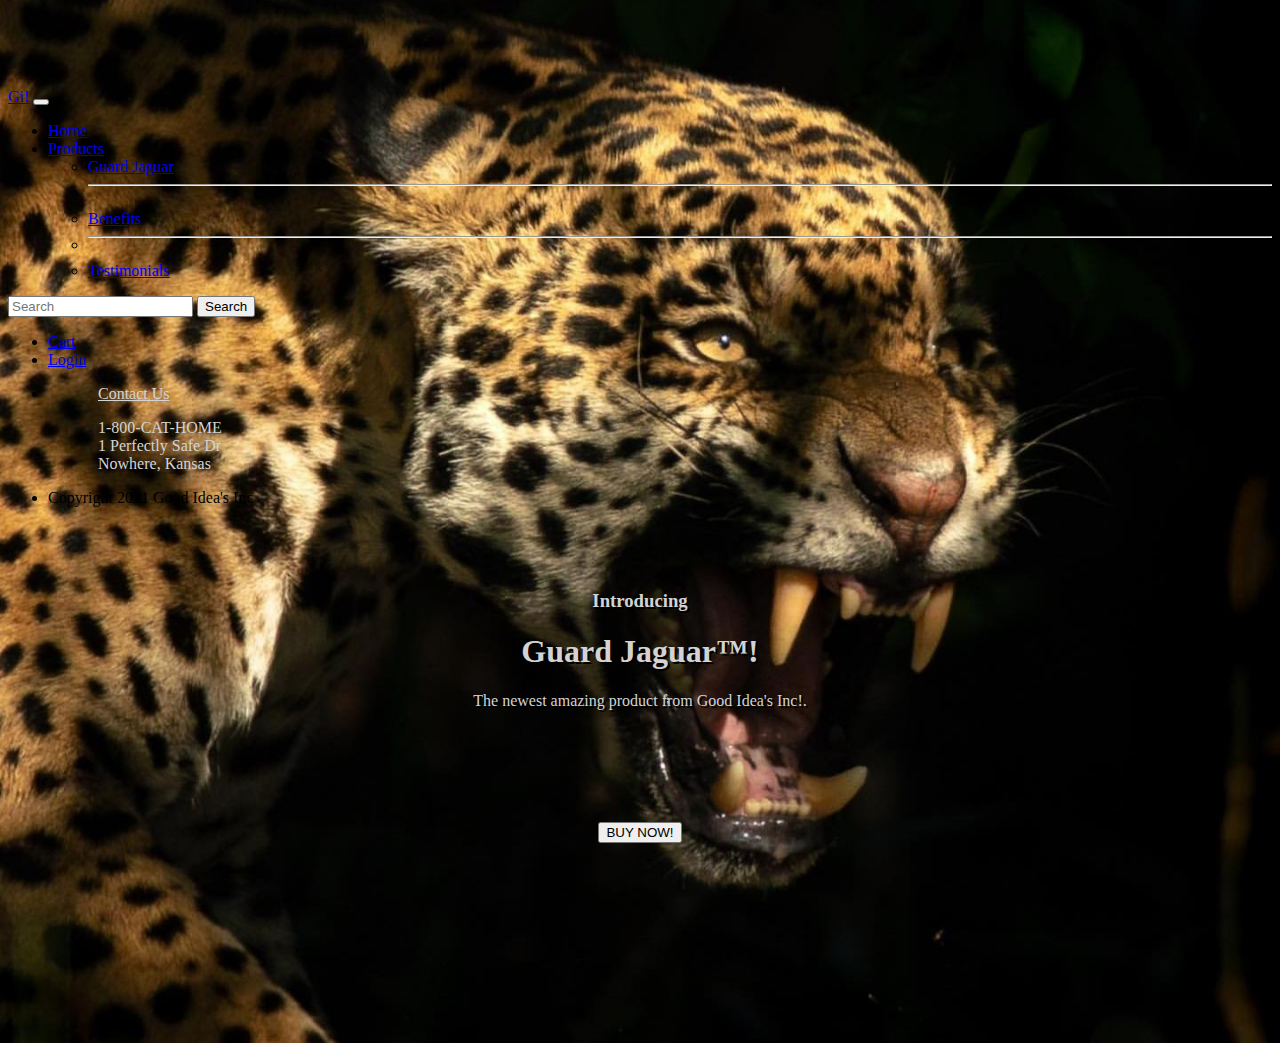
<file: index.html>
<!DOCTYPE html>
<html lang="en">

    <head>
        <meta charset="UTF-8">
        <meta http-equiv="X-UA-Compatible" content="IE=edge">
        <meta name="viewport" content="width=device-width, initial-scale=1.0">
        <title>Good Idea's Incorporated</title>

        <!-- Bootstrap -->
        <link href="https://cdn.jsdelivr.net/npm/bootstrap@5.0.0-beta3/dist/css/bootstrap.min.css" rel="stylesheet" integrity="sha384-eOJMYsd53ii+scO/bJGFsiCZc+5NDVN2yr8+0RDqr0Ql0h+rP48ckxlpbzKgwra6" crossorigin="anonymous">        <!-- CSS -->
        <!-- CSS -->
        <link href="./css/main.css" type="text/css" rel="stylesheet">
        <style>
            body {
              background-image: url('./img/mean.jpg');
              background-repeat: no-repeat;
              background-attachment: fixed;
              background-size: cover;
              background-position-y: center;
            }
        </style>

    </head>

    <body>
        <!-- Navbar -->
        <nav class="navbar navbar-expand-lg navbar-dark bg-dark fixed-top">
            <div class="container-fluid">
                <a class="navbar-brand" href="index.html">Gi!</a>
                <button class="navbar-toggler" type="button" data-bs-toggle="collapse" data-bs-target="#navbarScroll" aria-controls="navbarScroll" aria-expanded="false" aria-label="Toggle navigation">
                    <span class="navbar-toggler-icon"></span>
                </button>
                <div class="collapse navbar-collapse" id="navbarScroll">
                    <ul class="navbar-nav me-auto my-2 my-lg-0 navbar-nav-scroll" style="--bs-scroll-height: 100px;">
                        <li class="nav-item">
                            <a class="nav-link active" aria-current="page" href="index.html">Home</a>
                        </li>
                        <li class="nav-item dropdown">
                            <a class="nav-link dropdown-toggle" href="#" id="navbarScrollingDropdown" role="button" data-bs-toggle="dropdown" aria-expanded="false">Products</a>
                            <ul class="dropdown-menu" aria-labelledby="navbarScrollingDropdown">
                                <li>
                                    <a class="dropdown-item" href="guardJaguar.html">Guard Jaguar</a>
                                </li>
                                <li>
                                    <hr class="dropdown-divider">
                                </li>
                                <li>
                                    <a class="dropdown-item" href="benefits.html">Benefits</a>
                                </li>
                                <li>
                                    <hr class="dropdown-divider">
                                </li>
                                <li>
                                    <a class="dropdown-item" href="testimonials.html">Testimonials</a>
                                </li>
                            </ul>
                        </li>
                    </ul>
                    <form class="d-flex">
                        <input class="form-control me-2" type="search" placeholder="Search" aria-label="Search">
                        <button class="btn btn-outline-success" type="submit">Search</button>
                    </form>
                    <ul class="navbar-nav my-2 my-lg-0 navbar-nav-scroll" style="--bs-scroll-height: 100px;">
                        <li class="nav-item">
                            <a class="nav-link" title="There's nothing here go away" href="shoppingCart.html">Cart</a>
                        </li>
                        <li class="nav-item">
                            <a class="nav-link" href="login.html">Login</a>
                        </li>    
                    </ul>
                </div>
            </div>
        </nav>

        <!-- Footer -->
        <nav class="navbar navbar-expand-lg navbar-dark bg-dark fixed-bottom">
            <div class="container-fluid">
                <ul class="navbar-nav me-auto my-2 my-lg-0 navbar-nav-scroll" style="--bs-scroll-height: 100px;">
                    <li class="nav-item">
                        <a class="nav-item footer_header" href="contact.html">Contact Us</a>
                        <p class="nav-item footer_text">
                            1-800-CAT-HOME</br>
                            1 Perfectly Safe Dr</br>
                            Nowhere, Kansas
                        </p>
                    </li>
                    <li>
                        <p class="nav-item">Copyright 2021 Good Idea's Inc</p>
                    </li>
                </ul>
            </div>
        </nav>

        <!-- Main -->
        <main role="main" class="container">
            <div class="main_container">
                <h3>Introducing</h3>
                <h1>Guard Jaguar&#8482!</h1>
                <p>The newest amazing product from Good Idea's Inc!.</p>
            </div>
            <form class="main_container" action="guardJaguar.html">
                <button class="btn btn-success" type="submit" >BUY NOW!</button>
            </form>
        </main>
    
        <script src="https://cdn.jsdelivr.net/npm/bootstrap@5.0.0-beta3/dist/js/bootstrap.bundle.min.js" integrity="sha384-JEW9xMcG8R+pH31jmWH6WWP0WintQrMb4s7ZOdauHnUtxwoG2vI5DkLtS3qm9Ekf" crossorigin="anonymous"></script>
    </body>
</html>
</file>
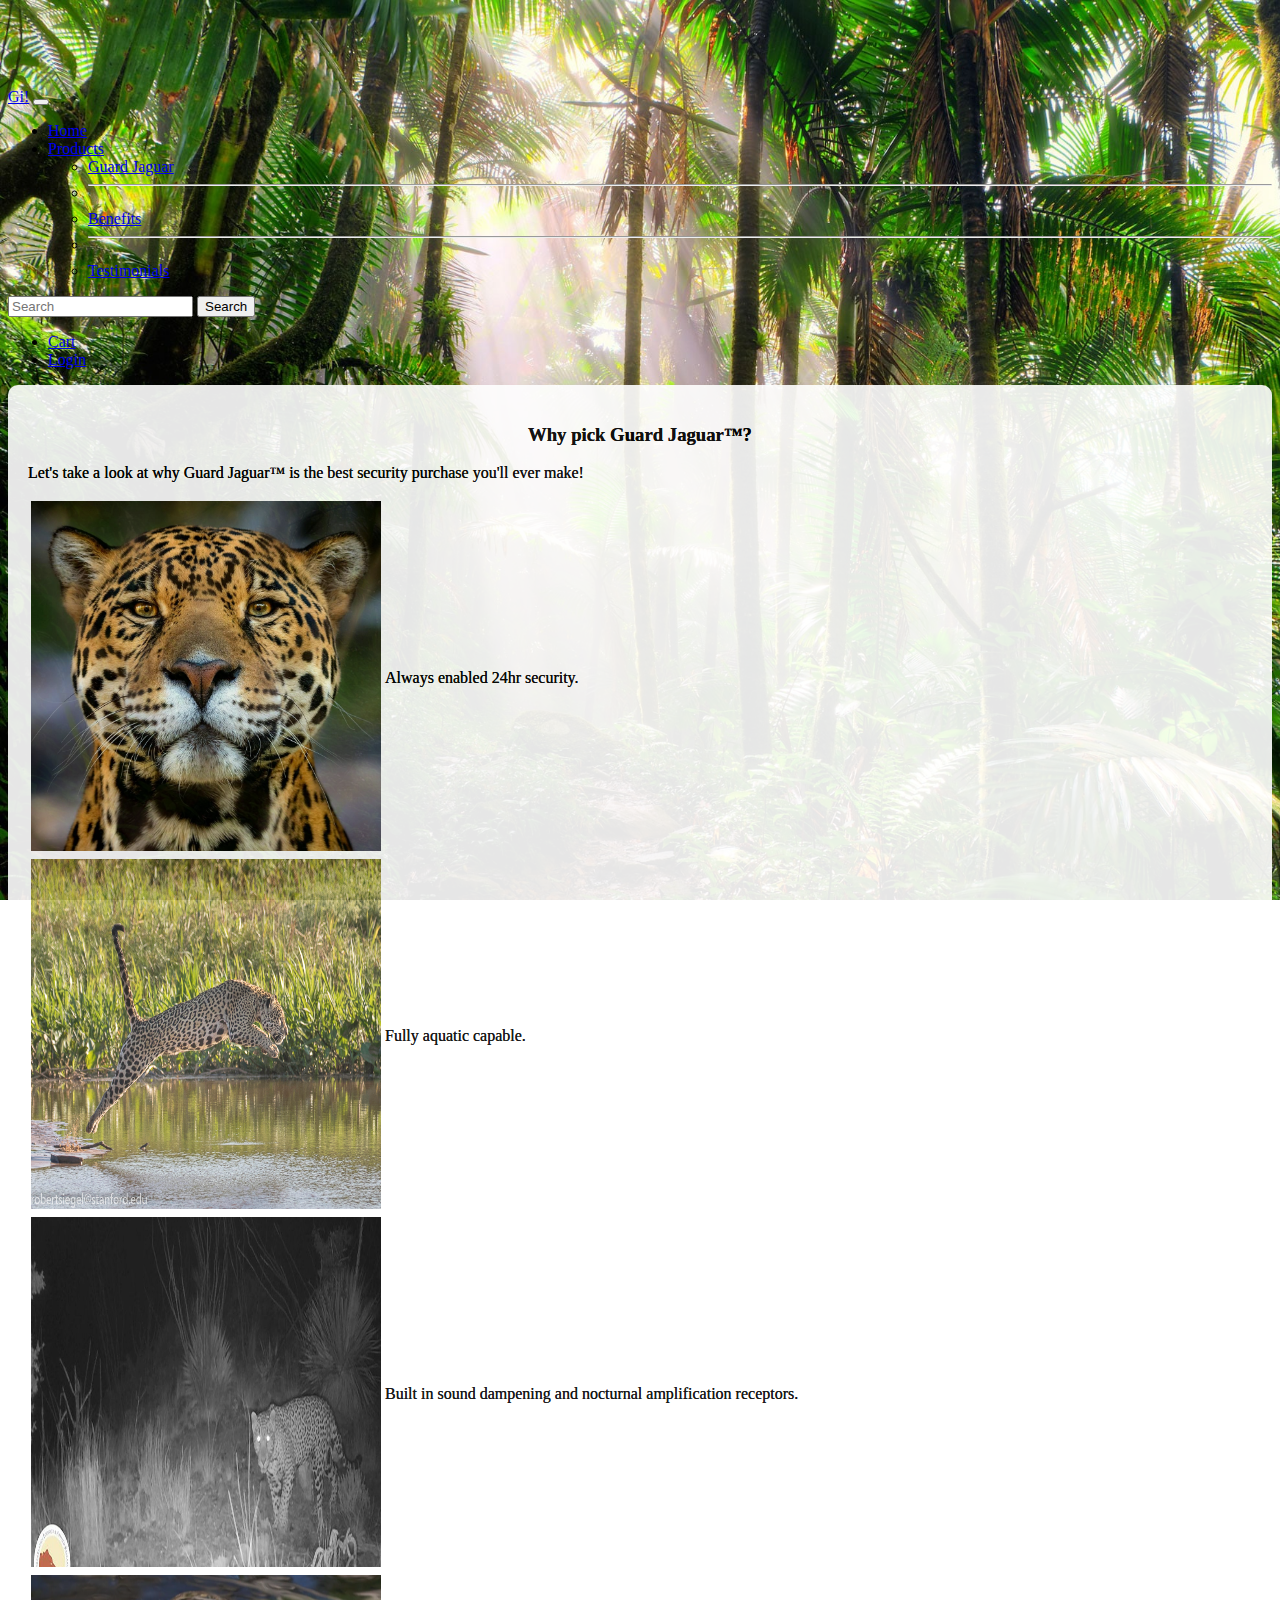
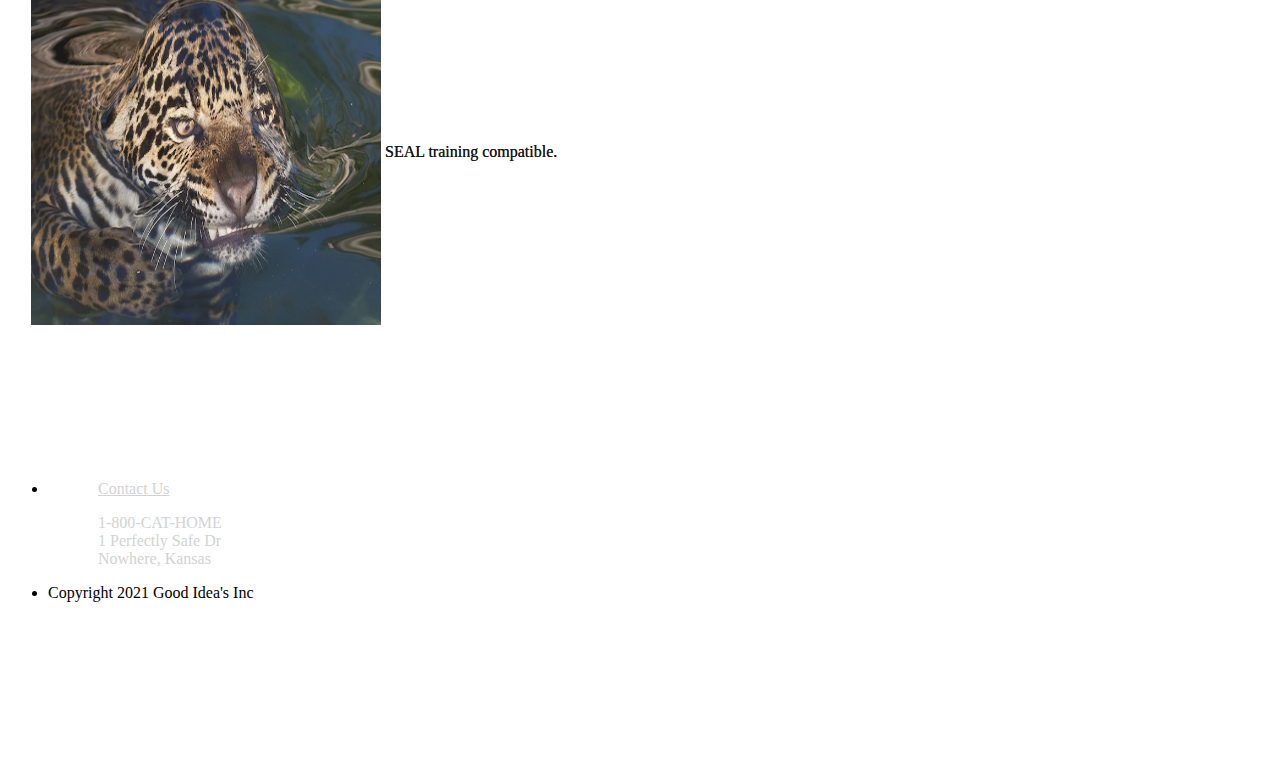
<file: benefits.html>
<!DOCTYPE html>
<html lang="en">
    <head>
        <meta charset="UTF-8">
        <meta http-equiv="X-UA-Compatible" content="IE=edge">
        <meta name="viewport" content="width=device-width, initial-scale=1.0">
        <title>Document</title>
        <!-- Bootstrap -->
        <link href="https://cdn.jsdelivr.net/npm/bootstrap@5.0.0-beta3/dist/css/bootstrap.min.css" rel="stylesheet" integrity="sha384-eOJMYsd53ii+scO/bJGFsiCZc+5NDVN2yr8+0RDqr0Ql0h+rP48ckxlpbzKgwra6" crossorigin="anonymous">        <!-- CSS -->
        <!-- CSS -->
        <link href="./css/main.css" type="text/css" rel="stylesheet">
        <style>
            body {
              background-image: url('./img/background.jpg');
              background-repeat: no-repeat;
              background-attachment: fixed;
              background-size: cover;
              background-position-y: center;
            }
        </style>

    </head>
    <body>
        <nav class="navbar navbar-expand-lg navbar-dark bg-dark fixed-top">
            <div class="container-fluid">
                <a class="navbar-brand" href="index.html">Gi!</a>
                <button class="navbar-toggler" type="button" data-bs-toggle="collapse" data-bs-target="#navbarScroll" aria-controls="navbarScroll" aria-expanded="false" aria-label="Toggle navigation">
                    <span class="navbar-toggler-icon"></span>
                </button>
                <div class="collapse navbar-collapse" id="navbarScroll">
                    <ul class="navbar-nav me-auto my-2 my-lg-0 navbar-nav-scroll" style="--bs-scroll-height: 100px;">
                        <li class="nav-item">
                            <a class="nav-link active" aria-current="page" href="index.html">Home</a>
                        </li>
                        <li class="nav-item dropdown">
                            <a class="nav-link dropdown-toggle" href="#" id="navbarScrollingDropdown" role="button" data-bs-toggle="dropdown" aria-expanded="false">Products</a>
                            <ul class="dropdown-menu" aria-labelledby="navbarScrollingDropdown">
                                <li>
                                    <a class="dropdown-item" href="guardJaguar.html">Guard Jaguar</a>
                                </li>
                                <li>
                                    <hr class="dropdown-divider">
                                </li>
                                <li>
                                    <a class="dropdown-item" href="benefits.html">Benefits</a>
                                </li>
                                <li>
                                    <hr class="dropdown-divider">
                                </li>
                                <li>
                                    <a class="dropdown-item" href="testimonials.html">Testimonials</a>
                                </li>
                            </ul>
                        </li>
                    </ul>
                    <form class="d-flex">
                        <input class="form-control me-2" type="search" placeholder="Search" aria-label="Search">
                        <button class="btn btn-outline-success" type="submit">Search</button>
                    </form>
                    <ul class="navbar-nav my-2 my-lg-0 navbar-nav-scroll" style="--bs-scroll-height: 100px;">
                        <li class="nav-item">
                            <a class="nav-link" href="shoppingCart.html">Cart</a>
                        </li>
                        <li class="nav-item">
                            <a class="nav-link" href="login.html">Login</a>
                        </li>    
                    </ul>
                </div>
            </div>
        </nav>

        <main role="main" style="margin-bottom: 8rem;" class="container contentArea">
            <h3 style="text-align: center;">Why pick Guard Jaguar&#8482?</h3>
            <p>Let's take a look at why Guard Jaguar&#8482 is the best security purchase you'll ever make!</p>
            <table class="table">
                <tr>
                    <td><img src="./img/seeyou.png" class="img-thumbnail rounded-float-left" width="350" height="350"></td>
                    <td class=""><p>Always enabled 24hr security.</p></td>
                </tr>
                <tr>
                    <td><img src="./img/swim.jpg" class="img-thumbnail rounded-float-left" width="350" height="350"></td>
                    <td class=""><p>Fully aquatic capable.</p></td>
                </tr>
                <tr>
                    <td><img src="./img/tactical.jpg" class="img-thumbnail rounded-float-left" width="350" height="350"></td>
                    <td class=""><p>Built in sound dampening and nocturnal amplification receptors.</p></td>
                </tr>
                <tr>
                    <td><img src="./img/wetjag.jpg" class="img-thumbnail rounded-float-left" width="350" height="350"></td>
                    <td class=""><p>SEAL training compatible.</p></td>
                </tr>
            </table>
        </main>

        <!-- Footer -->
        <nav class="navbar navbar-expand-lg navbar-dark bg-dark fixed-bottom">
            <div class="container-fluid">
                <ul class="navbar-nav me-auto my-2 my-lg-0 navbar-nav-scroll" style="--bs-scroll-height: 100px;">
                    <li class="nav-item">
                        <a class="nav-item footer_header" href="contact.html">Contact Us</a>
                        <p class="nav-item footer_text">
                            1-800-CAT-HOME</br>
                            1 Perfectly Safe Dr</br>
                            Nowhere, Kansas
                        </p>
                    </li>
                    <li>
                        <p class="nav-item">Copyright 2021 Good Idea's Inc</p>
                    </li>
                </ul>
            </div>
        </nav>
        
        <script src="https://cdn.jsdelivr.net/npm/bootstrap@5.0.0-beta3/dist/js/bootstrap.bundle.min.js" integrity="sha384-JEW9xMcG8R+pH31jmWH6WWP0WintQrMb4s7ZOdauHnUtxwoG2vI5DkLtS3qm9Ekf" crossorigin="anonymous"></script>
    </body>
</html>
</file>
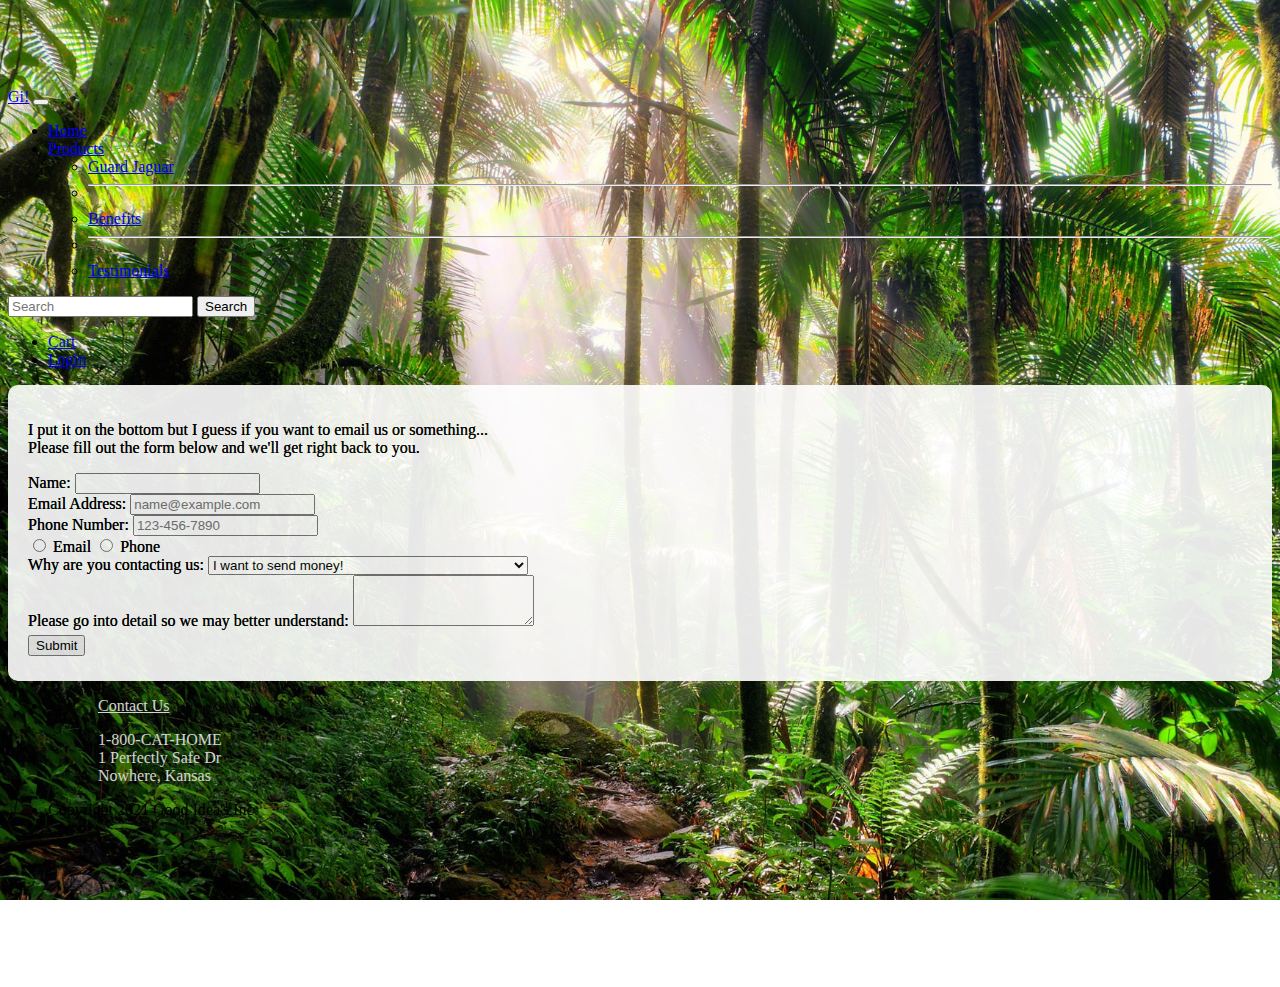
<file: contact.html>
<!DOCTYPE html>
<html lang="en">
    <head>
        <meta charset="UTF-8">
        <meta http-equiv="X-UA-Compatible" content="IE=edge">
        <meta name="viewport" content="width=device-width, initial-scale=1.0">
        <title>Document</title>
        <!-- Bootstrap -->
        <link href="https://cdn.jsdelivr.net/npm/bootstrap@5.0.0-beta3/dist/css/bootstrap.min.css" rel="stylesheet" integrity="sha384-eOJMYsd53ii+scO/bJGFsiCZc+5NDVN2yr8+0RDqr0Ql0h+rP48ckxlpbzKgwra6" crossorigin="anonymous">        <!-- CSS -->
        <!-- CSS -->
        <link href="./css/main.css" type="text/css" rel="stylesheet">
        <style>
            body {
              background-image: url('./img/background.jpg');
              background-repeat: no-repeat;
              background-attachment: fixed;
              background-size: cover;
              background-position-y: center;
            }
        </style>

    </head>
    <body>
        <nav class="navbar navbar-expand-lg navbar-dark bg-dark fixed-top">
            <div class="container-fluid">
                <a class="navbar-brand" href="index.html">Gi!</a>
                <button class="navbar-toggler" type="button" data-bs-toggle="collapse" data-bs-target="#navbarScroll" aria-controls="navbarScroll" aria-expanded="false" aria-label="Toggle navigation">
                    <span class="navbar-toggler-icon"></span>
                </button>
                <div class="collapse navbar-collapse" id="navbarScroll">
                    <ul class="navbar-nav me-auto my-2 my-lg-0 navbar-nav-scroll" style="--bs-scroll-height: 100px;">
                        <li class="nav-item">
                            <a class="nav-link active" aria-current="page" href="index.html">Home</a>
                        </li>
                        <li class="nav-item dropdown">
                            <a class="nav-link dropdown-toggle" href="#" id="navbarScrollingDropdown" role="button" data-bs-toggle="dropdown" aria-expanded="false">Products</a>
                            <ul class="dropdown-menu" aria-labelledby="navbarScrollingDropdown">
                                <li>
                                    <a class="dropdown-item" href="guardJaguar.html">Guard Jaguar</a>
                                </li>
                                <li>
                                    <hr class="dropdown-divider">
                                </li>
                                <li>
                                    <a class="dropdown-item" href="benefits.html">Benefits</a>
                                </li>
                                <li>
                                    <hr class="dropdown-divider">
                                </li>
                                <li>
                                    <a class="dropdown-item" href="testimonials.html">Testimonials</a>
                                </li>
                            </ul>
                        </li>
                    </ul>
                    <form class="d-flex">
                        <input class="form-control me-2" type="search" placeholder="Search" aria-label="Search">
                        <button class="btn btn-outline-success" type="submit">Search</button>
                    </form>
                    <ul class="navbar-nav my-2 my-lg-0 navbar-nav-scroll" style="--bs-scroll-height: 100px;">
                        <li class="nav-item">
                            <a class="nav-link" href="shoppingCart.html">Cart</a>
                        </li>
                        <li class="nav-item">
                            <a class="nav-link" href="login.html">Login</a>
                        </li>    
                    </ul>
                </div>
            </div>
        </nav>

        <main role="main" class="container contentArea">
            <p>
                I put it on the bottom but I guess if you want to email us or something...</br>
                Please fill out the form below and we'll get right back to you.
            </p>
            <form style="padding-bottom: 5px;">
                <div class="form-group">
                    <label for="contactFormName">Name:</label>
                    <input type="text" class="form-control" id="contactFormName">
                </div>
                <div class="form-group">
                    <label for="contactFormEmail">Email Address:</label>
                    <input type="email" class="form-control" id="contactFormEmail" placeholder="name@example.com" required>
                </div>
                <div class="form-group">
                    <label for="contactFormPhone">Phone Number:</label>
                    <input type="phone" class="form-control" id="contactFormPhone" placeholder="123-456-7890">
                </div>
                <div class="radio">
                    <label>
                        <input type="radio" name="contactFormRadio" id="contactFormRadio1" value="Email">
                        Email
                    </label>
                    <label>
                        <input type="radio" name="contactFormRadio" id="contactFormRadio2" value="Phone">
                        Phone
                    </label>
                </div>
                <div class="form-group">
                    <label for="contactFormSelect">Why are you contacting us:</label>
                    <select class="form-control" id="contactFormSelect">
                        <option>I want to send money!</option>
                        <option>I want targeted advertisements!</option>
                        <option>When will Guard Jaguar&#8482 be ready for my family?</option>
                        <option disabled>I'd like to report an issue I'm having.</option>
                    </select>
                </div>
                <div class="form-group">
                    <label for="contactFormText">Please go into detail so we may better understand:</label>
                    <textarea class="form-control" id="contactFormText" rows="3"></textarea>
                </div>
                <div style="padding-top: 5px;">
                    <button type="submit" class="btn btn-success">Submit</button>
                </div>
            </form>
        </main>

        <!-- Footer -->
        <nav class="navbar navbar-expand-lg navbar-dark bg-dark fixed-bottom">
            <ul class="navbar-nav me-auto my-2 my-lg-0 navbar-nav-scroll" style="--bs-scroll-height: 100px;">
                <li class="nav-item">
                    <a class="nav-item footer_header" href="contact.html">Contact Us</a>
                    <p class="nav-item footer_text">
                        1-800-CAT-HOME</br>
                        1 Perfectly Safe Dr</br>
                        Nowhere, Kansas
                    </p>
                </li>
                <li>
                    <p class="nav-item">Copyright 2021 Good Idea's Inc</p>
                </li>
            </ul>
        </nav>
        <script src="https://cdn.jsdelivr.net/npm/bootstrap@5.0.0-beta3/dist/js/bootstrap.bundle.min.js" integrity="sha384-JEW9xMcG8R+pH31jmWH6WWP0WintQrMb4s7ZOdauHnUtxwoG2vI5DkLtS3qm9Ekf" crossorigin="anonymous"></script>
    </body>
</html>
</file>
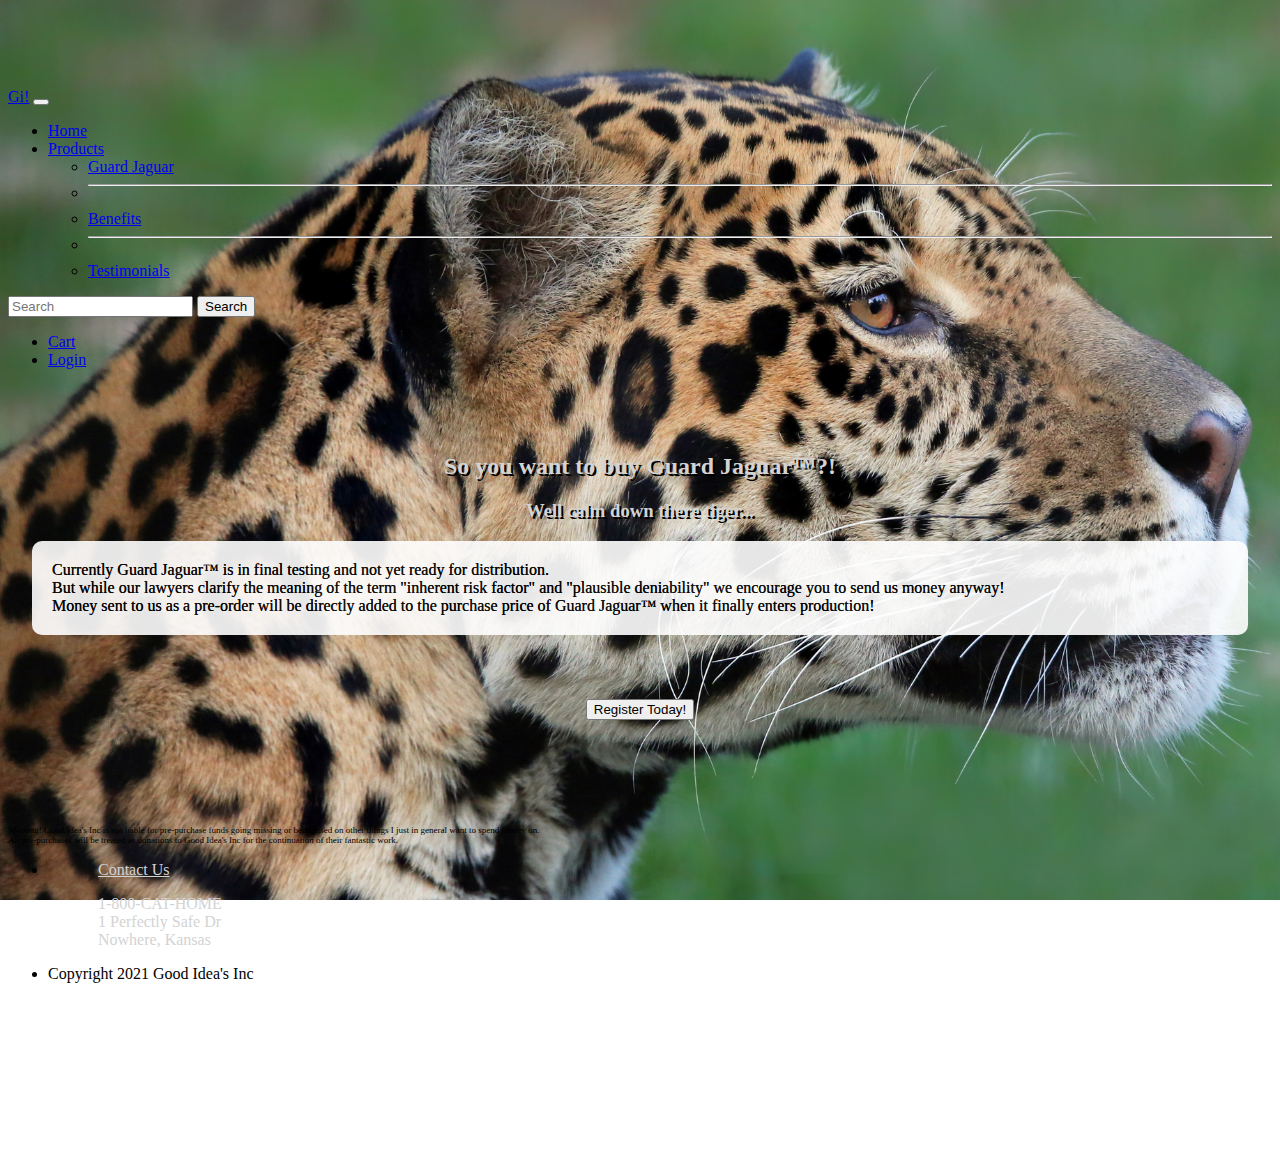
<file: guardJaguar.html>
<!DOCTYPE html>
<html lang="en">
    <head>
        <meta charset="UTF-8">
        <meta http-equiv="X-UA-Compatible" content="IE=edge">
        <meta name="viewport" content="width=device-width, initial-scale=1.0">
        <title>Document</title>
        <!-- Bootstrap -->
        <link href="https://cdn.jsdelivr.net/npm/bootstrap@5.0.0-beta3/dist/css/bootstrap.min.css" rel="stylesheet" integrity="sha384-eOJMYsd53ii+scO/bJGFsiCZc+5NDVN2yr8+0RDqr0Ql0h+rP48ckxlpbzKgwra6" crossorigin="anonymous">        <!-- CSS -->
        <!-- CSS -->
        <link href="./css/main.css" type="text/css" rel="stylesheet">
        <style>
            body {
              background-image: url('./img/main.jpg');
              background-repeat: no-repeat;
              background-attachment: fixed;
              background-size: cover;
              background-position-y: center;
            }
        </style>

    </head>
    <body>
        <nav class="navbar navbar-expand-lg navbar-dark bg-dark fixed-top">
            <div class="container-fluid">
                <a class="navbar-brand" href="index.html">Gi!</a>
                <button class="navbar-toggler" type="button" data-bs-toggle="collapse" data-bs-target="#navbarScroll" aria-controls="navbarScroll" aria-expanded="false" aria-label="Toggle navigation">
                    <span class="navbar-toggler-icon"></span>
                </button>
                <div class="collapse navbar-collapse" id="navbarScroll">
                    <ul class="navbar-nav me-auto my-2 my-lg-0 navbar-nav-scroll" style="--bs-scroll-height: 100px;">
                        <li class="nav-item">
                            <a class="nav-link active" aria-current="page" href="index.html">Home</a>
                        </li>
                        <li class="nav-item dropdown">
                            <a class="nav-link dropdown-toggle" href="#" id="navbarScrollingDropdown" role="button" data-bs-toggle="dropdown" aria-expanded="false">Products</a>
                            <ul class="dropdown-menu" aria-labelledby="navbarScrollingDropdown">
                                <li>
                                    <a class="dropdown-item" href="guardJaguar.html">Guard Jaguar</a>
                                </li>
                                <li>
                                    <hr class="dropdown-divider">
                                </li>
                                <li>
                                    <a class="dropdown-item" href="benefits.html">Benefits</a>
                                </li>
                                <li>
                                    <hr class="dropdown-divider">
                                </li>
                                <li>
                                    <a class="dropdown-item" href="testimonials.html">Testimonials</a>
                                </li>
                            </ul>
                        </li>
                    </ul>
                    <form class="d-flex">
                        <input class="form-control me-2" type="search" placeholder="Search" aria-label="Search">
                        <button class="btn btn-outline-success" type="submit">Search</button>
                    </form>
                    <ul class="navbar-nav my-2 my-lg-0 navbar-nav-scroll" style="--bs-scroll-height: 100px;">
                        <li class="nav-item">
                            <a class="nav-link" href="shoppingCart.html">Cart</a>
                        </li>
                        <li class="nav-item">
                            <a class="nav-link" href="login.html">Login</a>
                        </li>    
                    </ul>
                </div>
            </div>
        </nav>

        <main role="main" class="container">
            <div class="main_container">
                <h2>So you want to buy Guard Jaguar&#8482?!</h2>
                <h3>Well calm down there tiger...</h3>
            <div>
                <p class="contentArea" style="text-align: left;">
                    Currently Guard Jaguar&#8482 is in final testing and not yet ready for distribution.</br>
                    But while our lawyers clarify the meaning of the term "inherent risk factor" and "plausible deniability" we encourage you to send us money anyway!</br>
                    Money sent to us as a pre-order will be directly added to the purchase price of Guard Jaguar&#8482 when it finally enters production!
                </p>
            </div>
            <form class="main_container" action="registration.html">
                <button class="btn btn-success" type="submit" >Register Today!</button>
            </form>    
            </div>
            <div class="legalstuff">
                </p>
                    Warning! Good Idea's Inc is not liable for pre-purchase funds going missing or being used on other things I just in general want to spend money on.</br>
                    All pre-purchases will be treated as donations to Good Idea's Inc for the continuation of their fantastic work.
                </p>
            </div>
        </main>

        <!-- Footer -->
        <nav class="navbar navbar-expand-lg navbar-dark bg-dark fixed-bottom">
            <ul class="navbar-nav me-auto my-2 my-lg-0 navbar-nav-scroll" style="--bs-scroll-height: 100px;">
                <li class="nav-item">
                    <a class="nav-item footer_header" href="contact.html">Contact Us</a>
                    <p class="nav-item footer_text">
                        1-800-CAT-HOME</br>
                        1 Perfectly Safe Dr</br>
                        Nowhere, Kansas
                    </p>
                </li>
                <li>
                    <p class="nav-item">Copyright 2021 Good Idea's Inc</p>
                </li>
            </ul>
        </nav>
        
        <script src="https://cdn.jsdelivr.net/npm/bootstrap@5.0.0-beta3/dist/js/bootstrap.bundle.min.js" integrity="sha384-JEW9xMcG8R+pH31jmWH6WWP0WintQrMb4s7ZOdauHnUtxwoG2vI5DkLtS3qm9Ekf" crossorigin="anonymous"></script>
    </body>
</html>
</file>
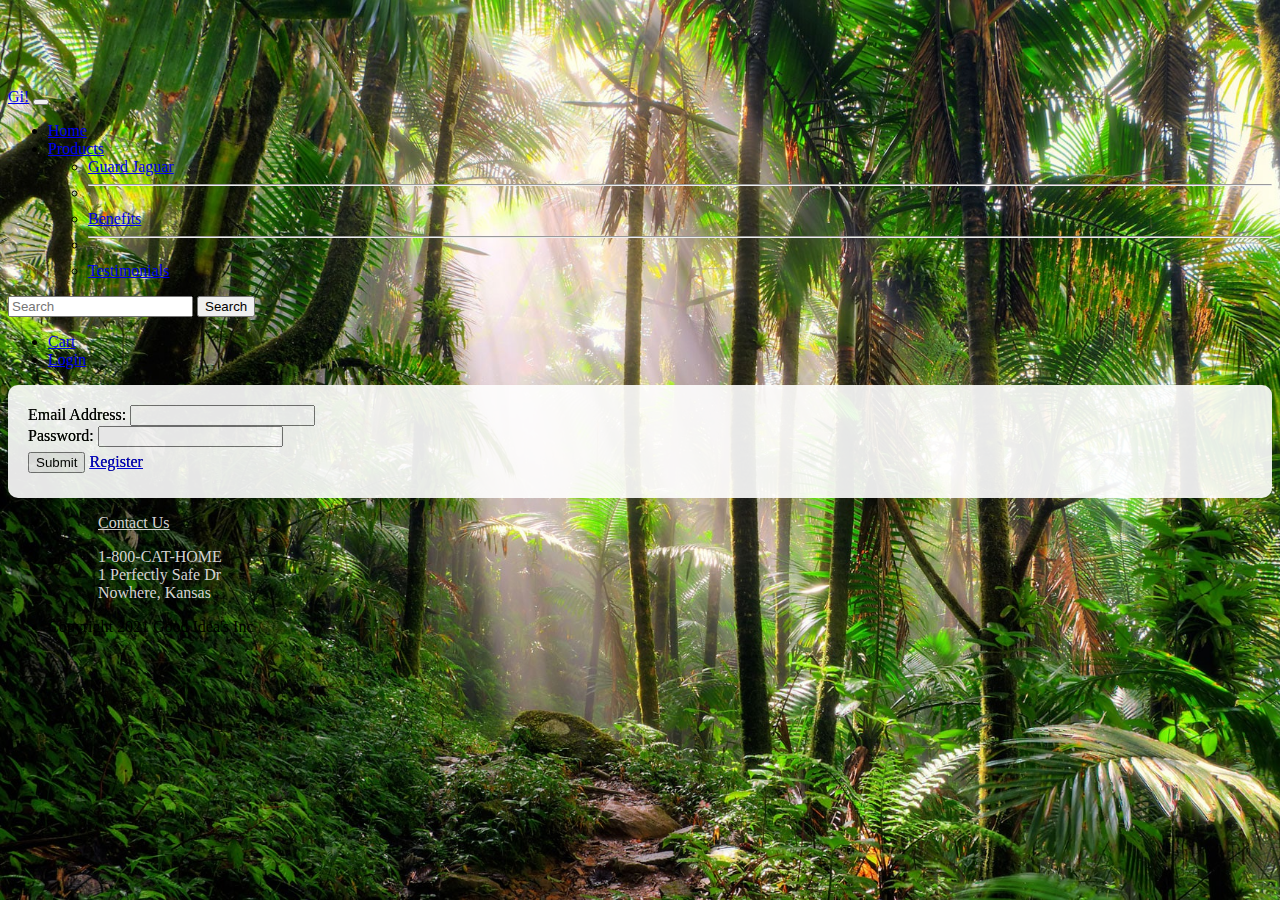
<file: login.html>
<!DOCTYPE html>
<html lang="en">
    <head>
        <meta charset="UTF-8">
        <meta http-equiv="X-UA-Compatible" content="IE=edge">
        <meta name="viewport" content="width=device-width, initial-scale=1.0">
        <title>Document</title>
        <!-- Bootstrap -->
        <link href="https://cdn.jsdelivr.net/npm/bootstrap@5.0.0-beta3/dist/css/bootstrap.min.css" rel="stylesheet" integrity="sha384-eOJMYsd53ii+scO/bJGFsiCZc+5NDVN2yr8+0RDqr0Ql0h+rP48ckxlpbzKgwra6" crossorigin="anonymous">        <!-- CSS -->
        <!-- CSS -->
        <link href="./css/main.css" type="text/css" rel="stylesheet">
        <style>
            body {
              background-image: url('./img/background.jpg');
              background-repeat: no-repeat;
              background-attachment: fixed;
              background-size: cover;
              background-position-y: center;
            }
        </style>

    </head>
    <body>
        <nav class="navbar navbar-expand-lg navbar-dark bg-dark fixed-top">
            <div class="container-fluid">
                <a class="navbar-brand" href="index.html">Gi!</a>
                <button class="navbar-toggler" type="button" data-bs-toggle="collapse" data-bs-target="#navbarScroll" aria-controls="navbarScroll" aria-expanded="false" aria-label="Toggle navigation">
                    <span class="navbar-toggler-icon"></span>
                </button>
                <div class="collapse navbar-collapse" id="navbarScroll">
                    <ul class="navbar-nav me-auto my-2 my-lg-0 navbar-nav-scroll" style="--bs-scroll-height: 100px;">
                        <li class="nav-item">
                            <a class="nav-link active" aria-current="page" href="index.html">Home</a>
                        </li>
                        <li class="nav-item dropdown">
                            <a class="nav-link dropdown-toggle" href="#" id="navbarScrollingDropdown" role="button" data-bs-toggle="dropdown" aria-expanded="false">Products</a>
                            <ul class="dropdown-menu" aria-labelledby="navbarScrollingDropdown">
                                <li>
                                    <a class="dropdown-item" href="guardJaguar.html">Guard Jaguar</a>
                                </li>
                                <li>
                                    <hr class="dropdown-divider">
                                </li>
                                <li>
                                    <a class="dropdown-item" href="benefits.html">Benefits</a>
                                </li>
                                <li>
                                    <hr class="dropdown-divider">
                                </li>
                                <li>
                                    <a class="dropdown-item" href="testimonials.html">Testimonials</a>
                                </li>
                            </ul>
                        </li>
                    </ul>
                    <form class="d-flex">
                        <input class="form-control me-2" type="search" placeholder="Search" aria-label="Search">
                        <button class="btn btn-outline-success" type="submit">Search</button>
                    </form>
                    <ul class="navbar-nav my-2 my-lg-0 navbar-nav-scroll" style="--bs-scroll-height: 100px;">
                        <li class="nav-item">
                            <a class="nav-link" href="shoppingCart.html">Cart</a>
                        </li>
                        <li class="nav-item">
                            <a class="nav-link" href="login.html">Login</a>
                        </li>    
                    </ul>
                </div>
            </div>
        </nav>

        <main role="main" class="container contentArea">
            <form style="padding-bottom: 5px;">
                <div class="form-group">
                    <label for="loginFormEmail">Email Address:</label>
                    <input type="email" class="form-control" id="loginFormEmail">
                </div>
                <div class="form-group">
                    <label for="loginFormPassword">Password:</label>
                    <input type="password" class="form-control" id="loginFormPassword">
                </div>
                <div style="padding-top: 5px;">
                    <button type="submit" class="btn btn-success">Submit</button>
                    <a href="registration.html">Register</a>
                </div>
            </form>
        </main>

        <!-- Footer -->
        <nav class="navbar navbar-expand-lg navbar-dark bg-dark fixed-bottom">
            <ul class="navbar-nav me-auto my-2 my-lg-0 navbar-nav-scroll" style="--bs-scroll-height: 100px;">
                <li class="nav-item">
                    <a class="nav-item footer_header" href="contact.html">Contact Us</a>
                    <p class="nav-item footer_text">
                        1-800-CAT-HOME</br>
                        1 Perfectly Safe Dr</br>
                        Nowhere, Kansas
                    </p>
                </li>
                <li>
                    <p class="nav-item">Copyright 2021 Good Idea's Inc</p>
                </li>
            </ul>
        </nav>

        <script src="https://cdn.jsdelivr.net/npm/bootstrap@5.0.0-beta3/dist/js/bootstrap.bundle.min.js" integrity="sha384-JEW9xMcG8R+pH31jmWH6WWP0WintQrMb4s7ZOdauHnUtxwoG2vI5DkLtS3qm9Ekf" crossorigin="anonymous"></script>
    </body>
</html>
</file>
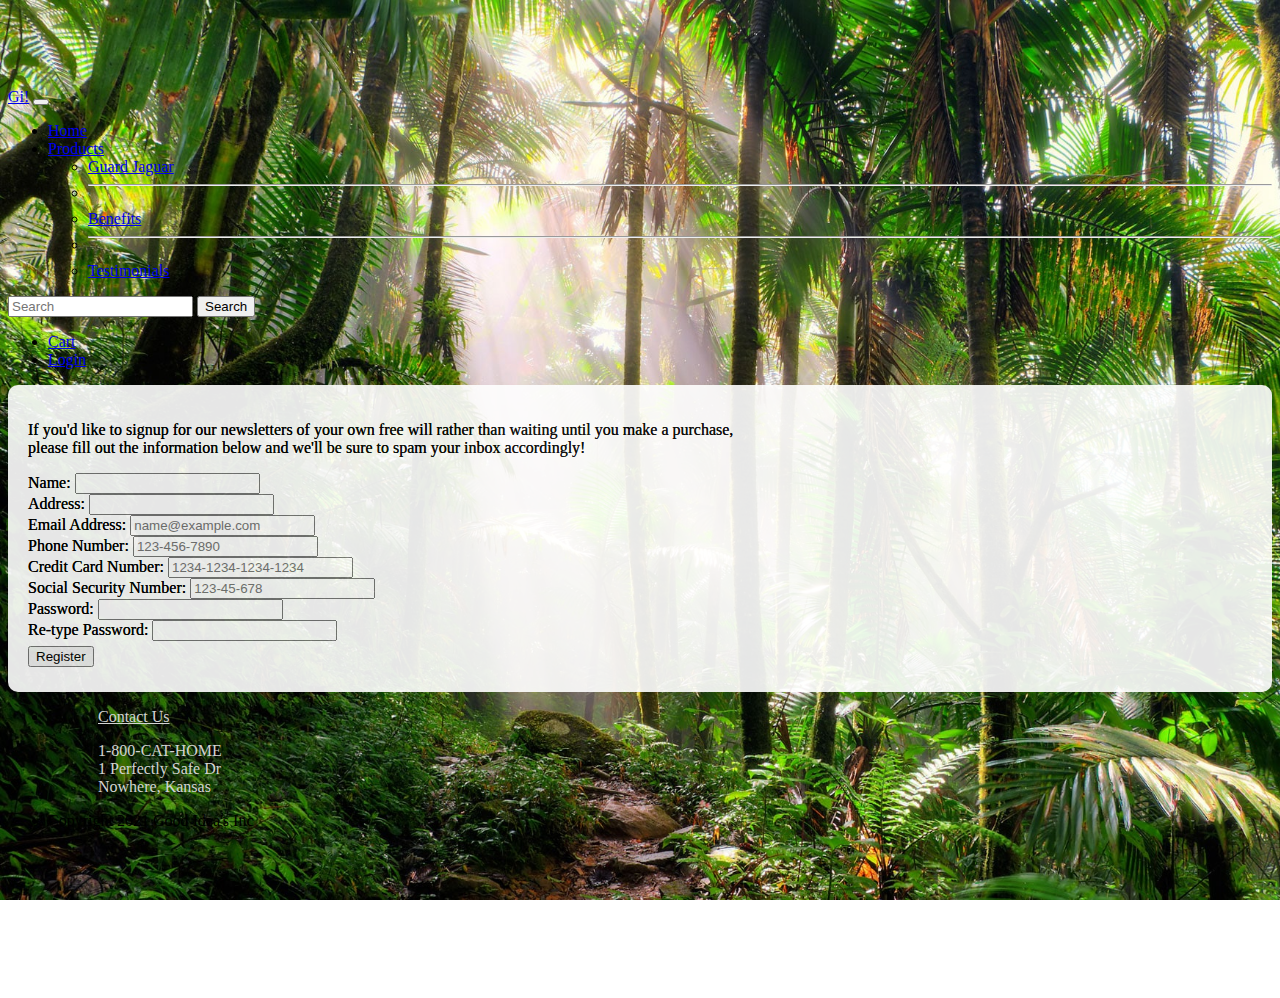
<file: registration.html>
<!DOCTYPE html>
<html lang="en">
    <head>
        <meta charset="UTF-8">
        <meta http-equiv="X-UA-Compatible" content="IE=edge">
        <meta name="viewport" content="width=device-width, initial-scale=1.0">
        <title>Document</title>
        <!-- Bootstrap -->
        <link href="https://cdn.jsdelivr.net/npm/bootstrap@5.0.0-beta3/dist/css/bootstrap.min.css" rel="stylesheet" integrity="sha384-eOJMYsd53ii+scO/bJGFsiCZc+5NDVN2yr8+0RDqr0Ql0h+rP48ckxlpbzKgwra6" crossorigin="anonymous">        <!-- CSS -->
        <!-- CSS -->
        <link href="./css/main.css" type="text/css" rel="stylesheet">
        <style>
            body {
              background-image: url('./img/background.jpg');
              background-repeat: no-repeat;
              background-attachment: fixed;
              background-size: cover;
              background-position-y: center;
            }
        </style>

    </head>
    <body>
        <nav class="navbar navbar-expand-lg navbar-dark bg-dark fixed-top">
            <div class="container-fluid">
                <a class="navbar-brand" href="index.html">Gi!</a>
                <button class="navbar-toggler" type="button" data-bs-toggle="collapse" data-bs-target="#navbarScroll" aria-controls="navbarScroll" aria-expanded="false" aria-label="Toggle navigation">
                    <span class="navbar-toggler-icon"></span>
                </button>
                <div class="collapse navbar-collapse" id="navbarScroll">
                    <ul class="navbar-nav me-auto my-2 my-lg-0 navbar-nav-scroll" style="--bs-scroll-height: 100px;">
                        <li class="nav-item">
                            <a class="nav-link active" aria-current="page" href="index.html">Home</a>
                        </li>
                        <li class="nav-item dropdown">
                            <a class="nav-link dropdown-toggle" href="#" id="navbarScrollingDropdown" role="button" data-bs-toggle="dropdown" aria-expanded="false">Products</a>
                            <ul class="dropdown-menu" aria-labelledby="navbarScrollingDropdown">
                                <li>
                                    <a class="dropdown-item" href="guardJaguar.html">Guard Jaguar</a>
                                </li>
                                <li>
                                    <hr class="dropdown-divider">
                                </li>
                                <li>
                                    <a class="dropdown-item" href="benefits.html">Benefits</a>
                                </li>
                                <li>
                                    <hr class="dropdown-divider">
                                </li>
                                <li>
                                    <a class="dropdown-item" href="testimonials.html">Testimonials</a>
                                </li>
                            </ul>
                        </li>
                    </ul>
                    <form class="d-flex">
                        <input class="form-control me-2" type="search" placeholder="Search" aria-label="Search">
                        <button class="btn btn-outline-success" type="submit">Search</button>
                    </form>
                    <ul class="navbar-nav my-2 my-lg-0 navbar-nav-scroll" style="--bs-scroll-height: 100px;">
                        <li class="nav-item">
                            <a class="nav-link" href="shoppingCart.html">Cart</a>
                        </li>
                        <li class="nav-item">
                            <a class="nav-link" href="login.html">Login</a>
                        </li>    
                    </ul>
                </div>
            </div>
        </nav>

        <main role="main" class="container contentArea">
            <p>
                If you'd like to signup for our newsletters of your own free will rather than waiting until you make a purchase,</br>
                please fill out the information below and we'll be sure to spam your inbox accordingly! </br>
            </p>
            <form style="padding-bottom: 5px;">
                <div class="form-group">
                    <label for="registerFormName">Name:</label>
                    <input type="text" class="form-control" id="registerFormName">
                </div>
                <div class="form-group">
                    <label for="registerFormAddress">Address:</label>
                    <input type="text" class="form-control" id="registerFormAdress">
                </div>
                <div class="form-group">
                    <label for="registerFormEmail">Email Address:</label>
                    <input type="email" class="form-control" id="registerFormEmail" placeholder="name@example.com">
                </div>
                <div class="form-group">
                    <label for="registerFormPhone">Phone Number:</label>
                    <input type="phone" class="form-control" id="registerFormPhone" placeholder="123-456-7890">
                </div>
                <div class="form-group">
                    <label for="registerFormCC">Credit Card Number:</label>
                    <input type="text" class="form-control" id="registerFormCC" placeholder="1234-1234-1234-1234">
                </div>
                <div class="form-group">
                    <label for="registerFormSSN">Social Security Number:</label>
                    <input type="password" class="form-control" id="registerFormSSN" placeholder="123-45-678">
                </div>
                <div class="form-group">
                    <label for="registerFormPassword">Password:</label>
                    <input type="password" class="form-control" id="registerFormPassword">
                </div>
                <div class="form-group">
                    <label for="registerFormPassword2">Re-type Password:</label>
                    <input type="password" class="form-control" id="registerFormPassword2">
                </div>
                <div style="padding-top: 5px;">
                    <button type="submit" class="btn btn-primary">Register</button>
                </div>
            </form>
        </main>

        <!-- Footer -->
        <nav class="navbar navbar-expand-lg navbar-dark bg-dark fixed-bottom">
            <ul class="navbar-nav me-auto my-2 my-lg-0 navbar-nav-scroll" style="--bs-scroll-height: 100px; ">
                <li class="nav-item">
                    <a class="nav-item footer_header" href="contact.html">Contact Us</a>
                    <p class="nav-item footer_text">
                        1-800-CAT-HOME</br>
                        1 Perfectly Safe Dr</br>
                        Nowhere, Kansas
                    </p>
                </li>
                <li>
                    <p class="nav-item">Copyright 2021 Good Idea's Inc</p>
                </li>
            </ul>
        </nav>

        <script src="https://cdn.jsdelivr.net/npm/bootstrap@5.0.0-beta3/dist/js/bootstrap.bundle.min.js" integrity="sha384-JEW9xMcG8R+pH31jmWH6WWP0WintQrMb4s7ZOdauHnUtxwoG2vI5DkLtS3qm9Ekf" crossorigin="anonymous"></script>
    </body>
</html>
</file>
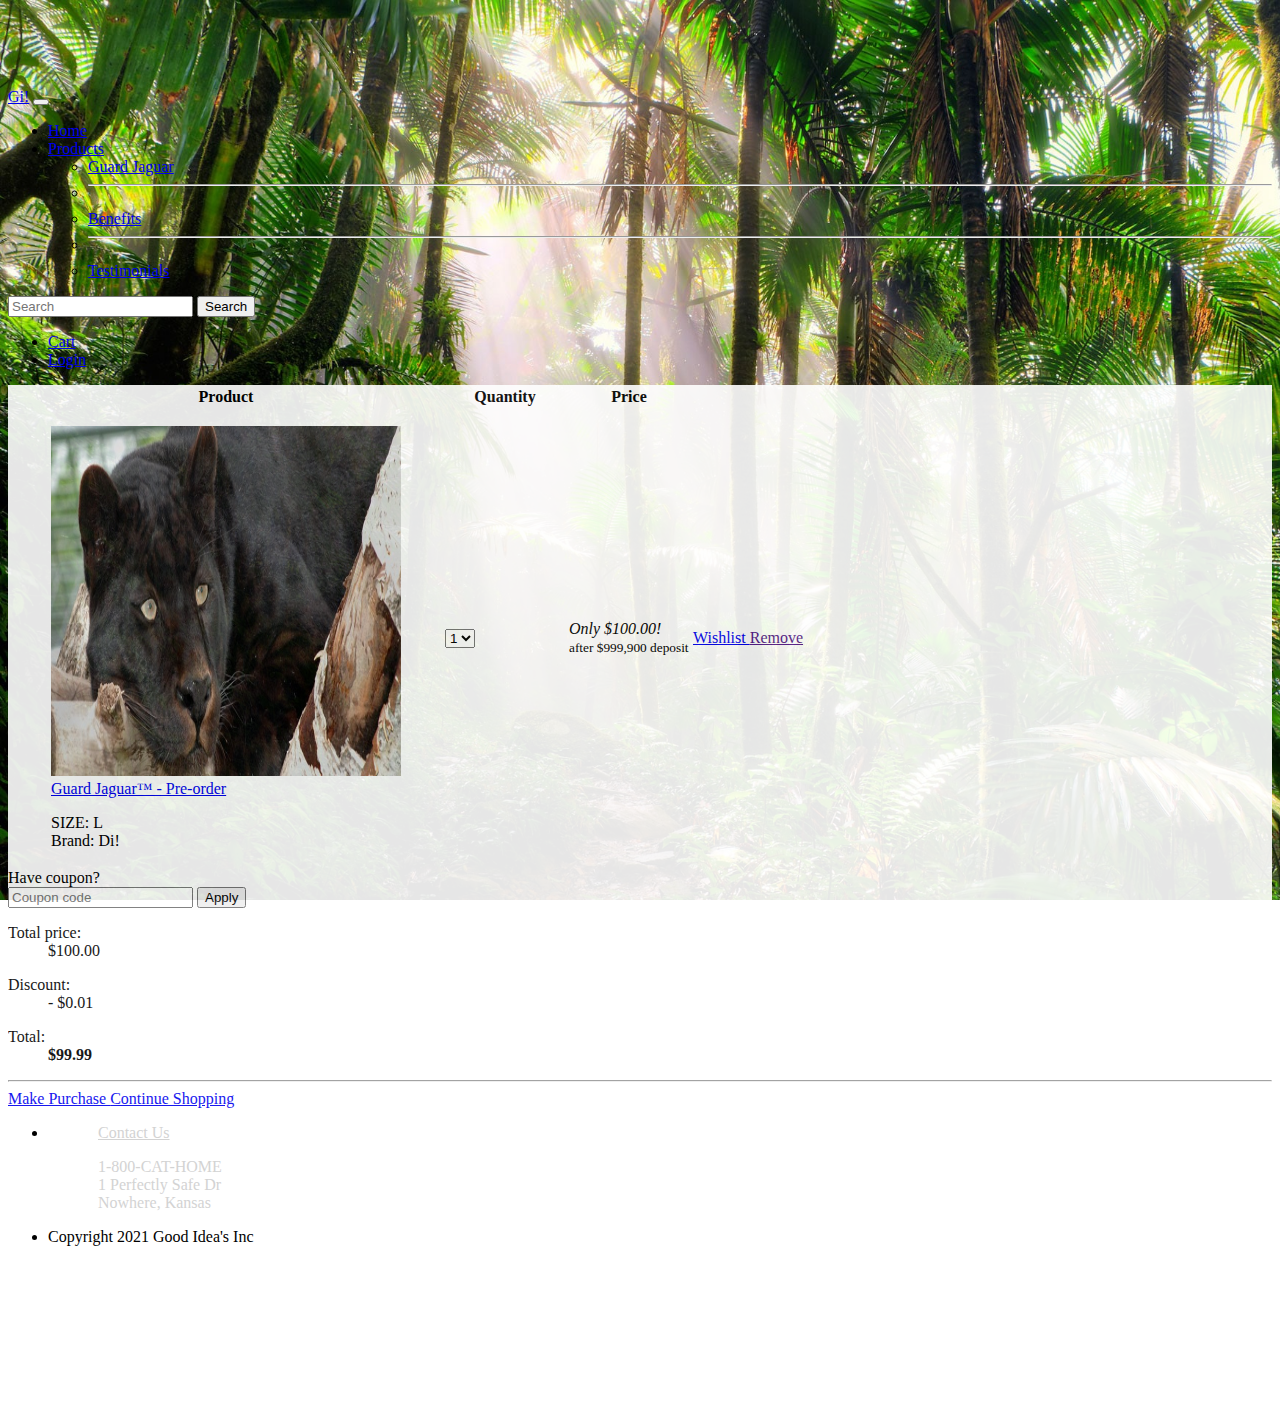
<file: shoppingCart.html>
<!DOCTYPE html>
<html lang="en">
    <head>
        <meta charset="UTF-8">
        <meta http-equiv="X-UA-Compatible" content="IE=edge">
        <meta name="viewport" content="width=device-width, initial-scale=1.0">
        <title>Document</title>
        <!-- Bootstrap -->
        <link href="https://cdn.jsdelivr.net/npm/bootstrap@5.0.0-beta3/dist/css/bootstrap.min.css" rel="stylesheet" integrity="sha384-eOJMYsd53ii+scO/bJGFsiCZc+5NDVN2yr8+0RDqr0Ql0h+rP48ckxlpbzKgwra6" crossorigin="anonymous">        <!-- CSS -->
        <!-- CSS -->
        <link href="./css/main.css" type="text/css" rel="stylesheet">
        <style>
            body {
              background-image: url('./img/background.jpg');
              background-repeat: no-repeat;
              background-attachment: fixed;
              background-size: cover;
              background-position-y: center;
            }
        </style>
    </head>
    <body>
        <nav class="navbar navbar-expand-lg navbar-dark bg-dark fixed-top">
            <div class="container-fluid">
                <a class="navbar-brand" href="index.html">Gi!</a>
                <button class="navbar-toggler" type="button" data-bs-toggle="collapse" data-bs-target="#navbarScroll" aria-controls="navbarScroll" aria-expanded="false" aria-label="Toggle navigation">
                    <span class="navbar-toggler-icon"></span>
                </button>
                <div class="collapse navbar-collapse" id="navbarScroll">
                    <ul class="navbar-nav me-auto my-2 my-lg-0 navbar-nav-scroll" style="--bs-scroll-height: 100px;">
                        <li class="nav-item">
                            <a class="nav-link active" aria-current="page" href="index.html">Home</a>
                        </li>
                        <li class="nav-item dropdown">
                            <a class="nav-link dropdown-toggle" href="#" id="navbarScrollingDropdown" role="button" data-bs-toggle="dropdown" aria-expanded="false">Products</a>
                            <ul class="dropdown-menu" aria-labelledby="navbarScrollingDropdown">
                                <li>
                                    <a class="dropdown-item" href="guardJaguar.html">Guard Jaguar</a>
                                </li>
                                <li>
                                    <hr class="dropdown-divider">
                                </li>
                                <li>
                                    <a class="dropdown-item" href="benefits.html">Benefits</a>
                                </li>
                                <li>
                                    <hr class="dropdown-divider">
                                </li>
                                <li>
                                    <a class="dropdown-item" href="testimonials.html">Testimonials</a>
                                </li>
                            </ul>
                        </li>
                    </ul>
                    <form class="d-flex">
                        <input class="form-control me-2" type="search" placeholder="Search" aria-label="Search">
                        <button class="btn btn-outline-success" type="submit">Search</button>
                    </form>
                    <ul class="navbar-nav my-2 my-lg-0 navbar-nav-scroll" style="--bs-scroll-height: 100px;">
                        <li class="nav-item">
                            <a class="nav-link" href="shoppingCart.html">Cart</a>
                        </li>
                        <li class="nav-item">
                            <a class="nav-link" href="login.html">Login</a>
                        </li>    
                    </ul>
                </div>
            </div>
        </nav>

        <main role="main" class="container">
            <div class="container-fluid">
                <div class="row">
                    <aside class="col-lg-9">
                        <div class="card">
                            <div class="table-responsive">
                                <table class="table table-borderless table-shopping-cart">
                                    <thead class="text-muted">
                                        <tr class="small text-uppercase">
                                            <th scope="col">Product</th>
                                            <th scope="col" width="120">Quantity</th>
                                            <th scope="col" width="120">Price</th>
                                            <th scope="col" class="text-right d-none d-md-block" width="200"></th>
                                        </tr>
                                    </thead>
                                    <tbody>
                                        <tr>
                                            <td>
                                                <figure class="itemside align-items-center">
                                                    <div class="aside"><img src="./img/bored.jpg" class="img-thumbnail rounded-float-left" width="350" height="350"></div>
                                                    <figcaption class="info"> <a href="#" class="title text-dark" data-abc="true">Guard Jaguar&#8482 - Pre-order</a>
                                                        <p class="text-muted small">SIZE: L <br> Brand: Di!</p>
                                                    </figcaption>
                                                </figure>
                                            </td>
                                            <td> <select class="form-control">
                                                    <option>1</option>
                                                    <option>2</option>
                                                    <option>3</option>
                                                    <option>4</option>
                                                </select> </td>
                                            <td>
                                                <div class="price-wrap"> <var class="price"> Only $100.00! </var> <small class="text-muted"> after $999,900 deposit </small> </div>
                                            </td>
                                            <td class="text-right d-none d-md-block">
                                                <a data-original-title="Save to Wishlist" title="wishlist" href="#" class="btn btn-light" data-toggle="tooltip" data-abc="true">
                                                    Wishlist
                                                </a>
                                                <i class="fa fa-heart"></i></a> <a href="" class="btn btn-light" data-abc="true"> 
                                                    Remove
                                                </i>
                                            </td>
                                        </tr>
                                    </tbody>
                                </table>
                            </div>
                        </div>
                    </aside>
                    <aside class="col-lg-3">
                        <div class="card mb-3">
                            <div class="card-body">
                                <form>
                                    <div class="form-group"> <label>Have coupon?</label>
                                        <div class="input-group"> <input type="text" class="form-control coupon" name="" placeholder="Coupon code"> <span class="input-group-append"> <button class="btn btn-primary btn-apply coupon">Apply</button> </span> </div>
                                    </div>
                                </form>
                            </div>
                        </div>
                        <div class="card">
                            <div class="card-body">
                                <dl class="dlist-align">
                                    <dt>Total price:</dt>
                                    <dd class="text-right ml-3">$100.00</dd>
                                </dl>
                                <dl class="dlist-align">
                                    <dt>Discount:</dt>
                                    <dd class="text-right text-danger ml-3">- $0.01</dd>
                                </dl>
                                <dl class="dlist-align">
                                    <dt>Total:</dt>
                                    <dd class="text-right text-dark b ml-3"><strong>$99.99</strong></dd>
                                </dl>
                                <hr> <a href="#" class="btn btn-out btn-primary btn-square btn-main" data-abc="true"> Make Purchase </a> <a href="#" class="btn btn-out btn-success btn-square btn-main mt-2" data-abc="true">Continue Shopping</a>
                            </div>
                        </div>
                    </aside>
                </div>
            </div>
        </main>

        <!-- Footer -->
        <nav class="navbar navbar-expand-lg navbar-dark bg-dark fixed-bottom">
            <ul class="navbar-nav me-auto my-2 my-lg-0 navbar-nav-scroll" style="--bs-scroll-height: 100px;">
                <li class="nav-item">
                    <a class="nav-item footer_header" href="contact.html">Contact Us</a>
                    <p class="nav-item footer_text">
                        1-800-CAT-HOME</br>
                        1 Perfectly Safe Dr</br>
                        Nowhere, Kansas
                    </p>
                </li>
                <li>
                    <p class="nav-item">Copyright 2021 Good Idea's Inc</p>
                </li>
            </ul>
        </nav>
        
        <script src="https://cdn.jsdelivr.net/npm/bootstrap@5.0.0-beta3/dist/js/bootstrap.bundle.min.js" integrity="sha384-JEW9xMcG8R+pH31jmWH6WWP0WintQrMb4s7ZOdauHnUtxwoG2vI5DkLtS3qm9Ekf" crossorigin="anonymous"></script>
    </body>
</html>
</file>
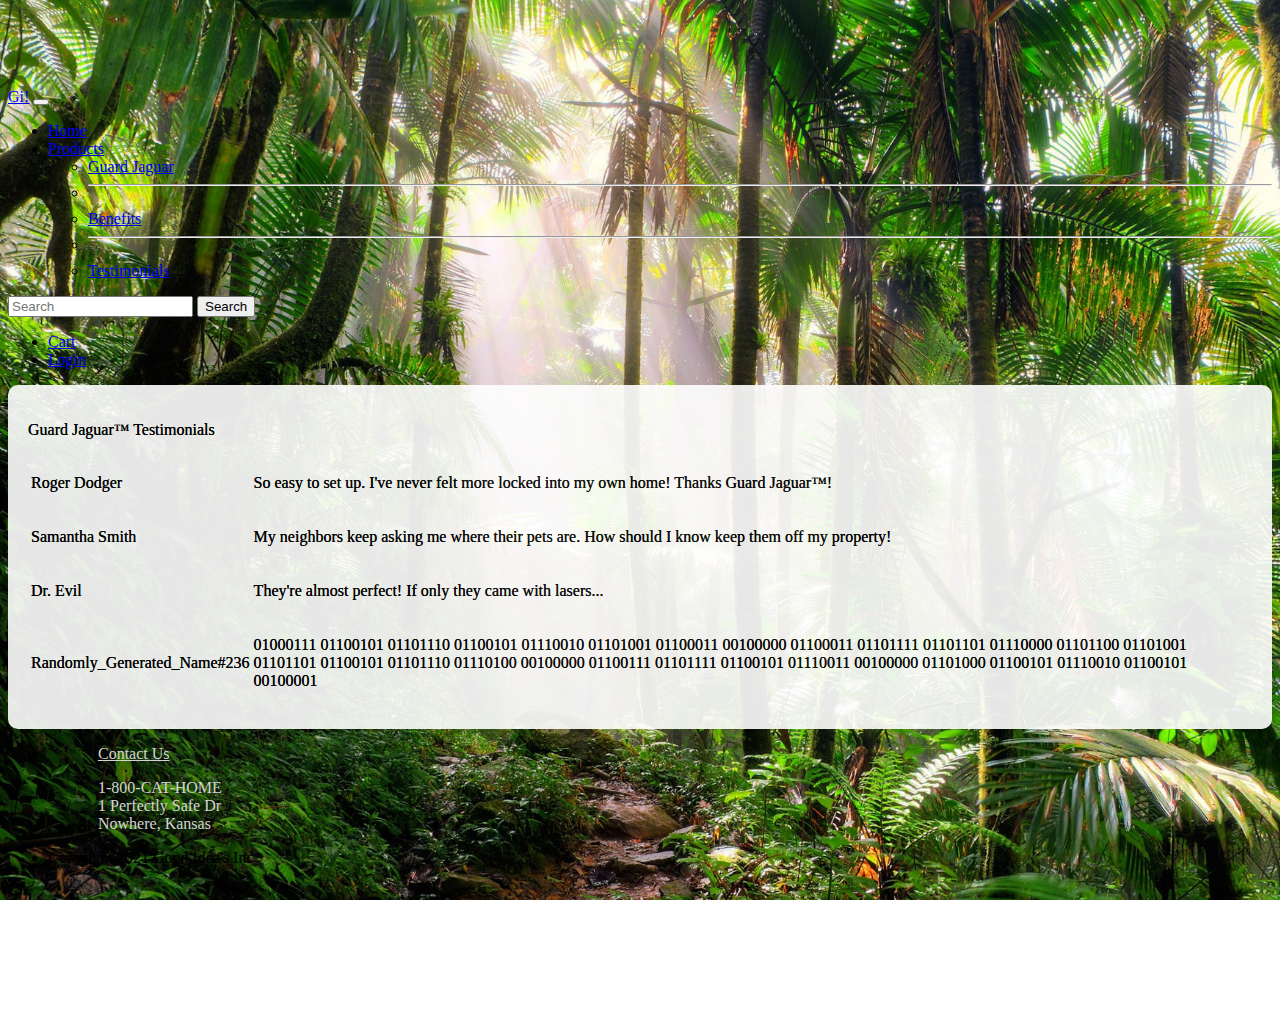
<file: testimonials.html>
<!DOCTYPE html>
<html lang="en">
    <head>
        <meta charset="UTF-8">
        <meta http-equiv="X-UA-Compatible" content="IE=edge">
        <meta name="viewport" content="width=device-width, initial-scale=1.0">
        <title>Document</title>
        <!-- Bootstrap -->
        <link href="https://cdn.jsdelivr.net/npm/bootstrap@5.0.0-beta3/dist/css/bootstrap.min.css" rel="stylesheet" integrity="sha384-eOJMYsd53ii+scO/bJGFsiCZc+5NDVN2yr8+0RDqr0Ql0h+rP48ckxlpbzKgwra6" crossorigin="anonymous">        <!-- CSS -->
        <!-- CSS -->
        <link href="./css/main.css" type="text/css" rel="stylesheet">
        <style>
            body {
              background-image: url('./img/background.jpg');
              background-repeat: no-repeat;
              background-attachment: fixed;
              background-size: cover;
              background-position-y: center;
            }
        </style>
    </head>
    <body>
        <nav class="navbar navbar-expand-lg navbar-dark bg-dark fixed-top">
            <div class="container-fluid">
                <a class="navbar-brand" href="index.html">Gi!</a>
                <button class="navbar-toggler" type="button" data-bs-toggle="collapse" data-bs-target="#navbarScroll" aria-controls="navbarScroll" aria-expanded="false" aria-label="Toggle navigation">
                    <span class="navbar-toggler-icon"></span>
                </button>
                <div class="collapse navbar-collapse" id="navbarScroll">
                    <ul class="navbar-nav me-auto my-2 my-lg-0 navbar-nav-scroll" style="--bs-scroll-height: 100px;">
                        <li class="nav-item">
                            <a class="nav-link active" aria-current="page" href="index.html">Home</a>
                        </li>
                        <li class="nav-item dropdown">
                            <a class="nav-link dropdown-toggle" href="#" id="navbarScrollingDropdown" role="button" data-bs-toggle="dropdown" aria-expanded="false">Products</a>
                            <ul class="dropdown-menu" aria-labelledby="navbarScrollingDropdown">
                                <li>
                                    <a class="dropdown-item" href="guardJaguar.html">Guard Jaguar</a>
                                </li>
                                <li>
                                    <hr class="dropdown-divider">
                                </li>
                                <li>
                                    <a class="dropdown-item" href="benefits.html">Benefits</a>
                                </li>
                                <li>
                                    <hr class="dropdown-divider">
                                </li>
                                <li>
                                    <a class="dropdown-item" href="testimonials.html">Testimonials</a>
                                </li>
                            </ul>
                        </li>
                    </ul>
                    <form class="d-flex">
                        <input class="form-control me-2" type="search" placeholder="Search" aria-label="Search">
                        <button class="btn btn-outline-success" type="submit">Search</button>
                    </form>
                    <ul class="navbar-nav my-2 my-lg-0 navbar-nav-scroll" style="--bs-scroll-height: 100px;">
                        <li class="nav-item">
                            <a class="nav-link" href="shoppingCart.html">Cart</a>
                        </li>
                        <li class="nav-item">
                            <a class="nav-link" href="login.html">Login</a>
                        </li>    
                    </ul>
                </div>
            </div>
        </nav>

        <main role="main" class="container contentArea">
            <p>Guard Jaguar&#8482 Testimonials</p>
            <table class="table">
                <tr>
                    <td class=""><p>Roger Dodger</p></td>
                    <td class=""><p>So easy to set up. I've never felt more locked into my own home! Thanks Guard Jaguar&#8482!</p></td>
                </tr>
                <tr>
                    <td class=""><p>Samantha Smith</p></td>
                    <td class=""><p>My neighbors keep asking me where their pets are. How should I know keep them off my property!</p></td>
                </tr>
                <tr>
                    <td class=""><p>Dr. Evil</p></td>
                    <td class=""><p>They're almost perfect! If only they came with lasers...</p></td>
                </tr>
                <tr>
                    <td class=""><p>Randomly_Generated_Name#236</p></td>
                    <td class=""><p>01000111 01100101 01101110 01100101 01110010 01101001 01100011 00100000 01100011 01101111 01101101 01110000 01101100 01101001 01101101 01100101 01101110 01110100 00100000 01100111 01101111 01100101 01110011 00100000 01101000 01100101 01110010 01100101 00100001</p></td>
                </tr>
            </table>
        </main>

        <!-- Footer -->
        <nav class="navbar navbar-expand-lg navbar-dark bg-dark fixed-bottom">
            <ul class="navbar-nav me-auto my-2 my-lg-0 navbar-nav-scroll" style="--bs-scroll-height: 100px;">
                <li class="nav-item">
                    <a class="nav-item footer_header" href="contact.html">Contact Us</a>
                    <p class="nav-item footer_text">
                        1-800-CAT-HOME</br>
                        1 Perfectly Safe Dr</br>
                        Nowhere, Kansas
                    </p>
                </li>
                <li>
                    <p class="nav-item">Copyright 2021 Good Idea's Inc</p>
                </li>
            </ul>
        </nav>

        <script src="https://cdn.jsdelivr.net/npm/bootstrap@5.0.0-beta3/dist/js/bootstrap.bundle.min.js" integrity="sha384-JEW9xMcG8R+pH31jmWH6WWP0WintQrMb4s7ZOdauHnUtxwoG2vI5DkLtS3qm9Ekf" crossorigin="anonymous"></script>
    </body>
</html>
</file>
<file: css/main.css>
body {
    padding-top: 5rem;
    padding-bottom: 9rem;
  }
  .main_container {
    padding: 3rem 1.5rem;
    text-align: center;
    color: lightgray;
    text-shadow: 2px 2px 0px black;
  }

.card {
  opacity: 90%;
  background-color: white;
}

.contentArea {
  border-radius: 10px;
  color: black;
  text-shadow: 0px 0px 0px black;
  padding: 20px;  
  background-color: white;
  opacity: 90%;
}

.footer_header {
  color: lightgray;
  padding-left: 50px;
}

.footer_text {
  color: lightgray;
  padding-left: 50px;
}

.legalstuff {
  font-size: xx-small;
}
</file>
